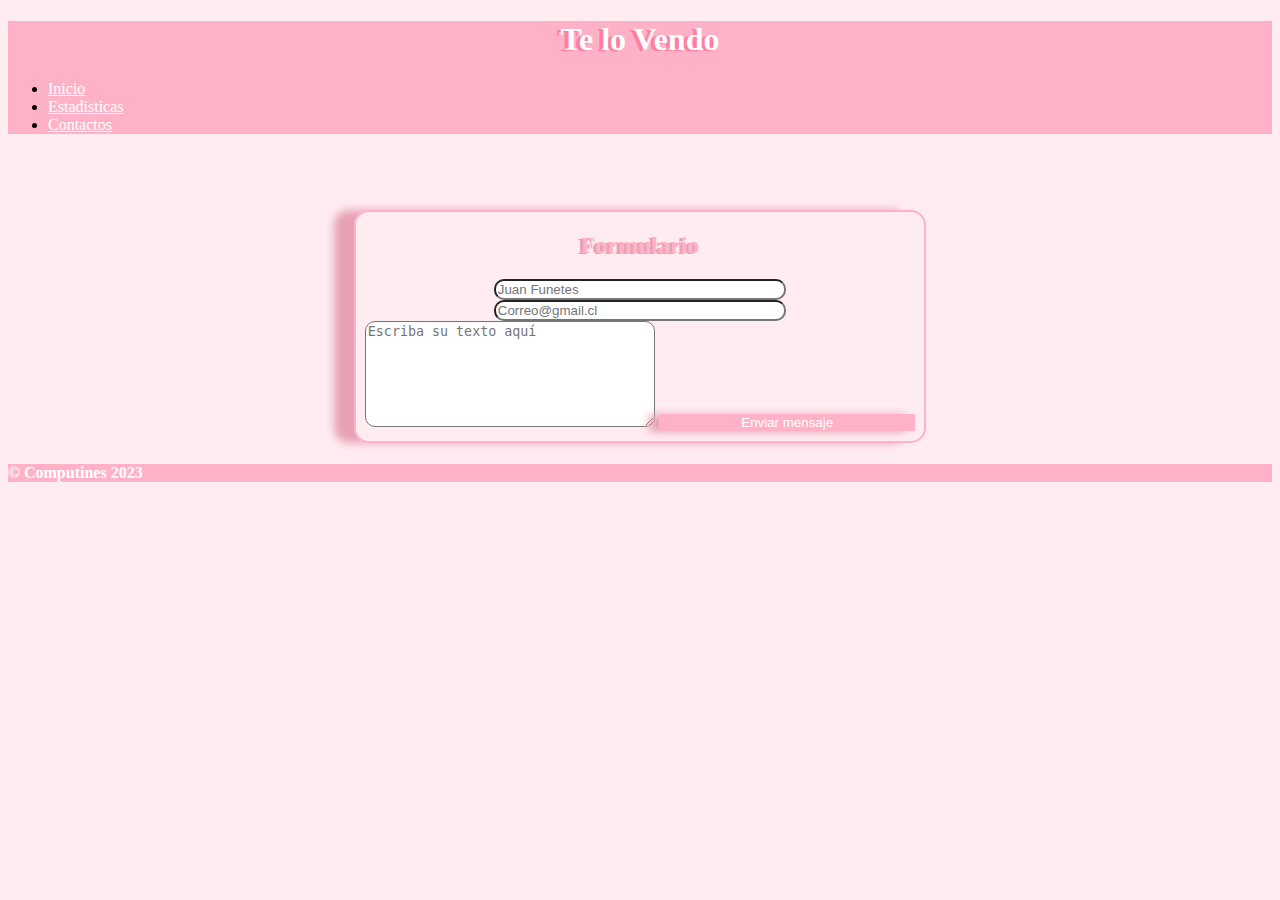
<file: contacto.html>
<!DOCTYPE html>
<html lang="en">
<head>
  <script src="funciones.js"></script>
    <meta charset="UTF-8">
    <meta http-equiv="X-UA-Compatible" content="IE=edge">
    <meta name="viewport" content="width=device-width, initial-scale=1.0">
    <title>Te lo Vendo</title>
    <link
      href="https://cdn.jsdelivr.net/npm/bootstrap@5.3.0-alpha2/dist/css/bootstrap.min.css"
      rel="stylesheet"
      integrity="sha384-aFq/bzH65dt+w6FI2ooMVUpc+21e0SRygnTpmBvdBgSdnuTN7QbdgL+OapgHtvPp"
      crossorigin="anonymous"
    />
    <link rel="stylesheet" href="Style/Style.css">
</head>
<body>

  <div class="sticky-top">
    <h1 >Te lo Vendo</h1>
    <!--Menu-->
    
    <nav class="nav">
        <ul class="nav nav-tabs">
            <li class="nav-item">
              <a class="nav-link " aria-current="page" href="index.html">Inicio</a>
            </li>
            <li class="nav-item">
              <a class="nav-link" href="estadisticas.html">Estadisticas</a>
            </li>
            <li class="nav-item">
              <a class="nav-link active " href="contacto.html">Contactos</a>
            </li>
          </ul>
    </nav>
  </div>

    

    <section>
      <div class="formulario">
        <h2>Formulario</h2>
        <form>
          <div class="mb-3">
            <input type="text" class="form-control" id="exampleInputPassword1" placeholder="Juan Funetes">
          </div>

          <div class="mb-3">
            <input type="email" class="form-control" id="exampleInputEmail1" aria-describedby="emailHelp" placeholder="Correo@gmail.cl">
          </div>

          <textarea class="form-control" placeholder="Escriba su texto aquí" id="floatingTextarea2" style="height: 100px"></textarea>

          <button type="button" class="btn btn-outline-secondary" onclick="validarFormulario()">Enviar mensaje</button>
        </form>
      </div>       
    </section>

    <div class="fixed-bottom ">
      <footer>
        <h4>© Computines 2023</h4>
    </footer>
    </div>
    

    <script
      src="https://cdn.jsdelivr.net/npm/bootstrap@5.3.0-alpha2/dist/js/bootstrap.bundle.min.js"
      integrity="sha384-qKXV1j0HvMUeCBQ+QVp7JcfGl760yU08IQ+GpUo5hlbpg51QRiuqHAJz8+BrxE/N"
      crossorigin="anonymous"
    ></script>

    <script src="https://code.jquery.com/jquery-3.6.4.min.js"></script>

   <script src="funciones.js">
   </script>
</body>
</html>
</file>
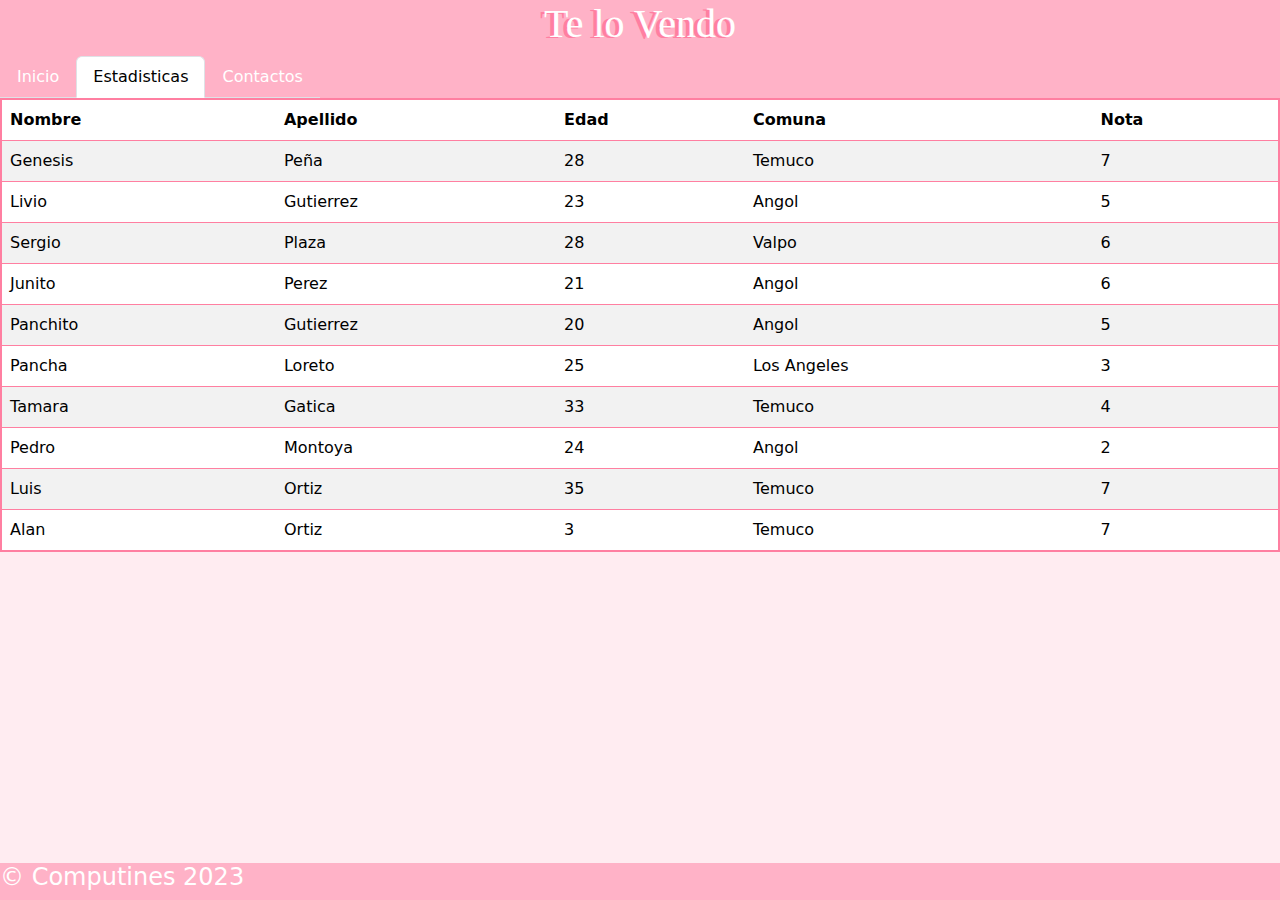
<file: estadisticas.html>
<!DOCTYPE html>
<html lang="en">
<head>
  <script src="funciones.js"></script>
    <meta charset="UTF-8">
    <meta http-equiv="X-UA-Compatible" content="IE=edge">
    <meta name="viewport" content="width=device-width, initial-scale=1.0">
    <title>Te lo Vendo</title>
    <link
      href="https://cdn.jsdelivr.net/npm/bootstrap@5.3.0-alpha2/dist/css/bootstrap.min.css"
      rel="stylesheet"
      integrity="sha384-aFq/bzH65dt+w6FI2ooMVUpc+21e0SRygnTpmBvdBgSdnuTN7QbdgL+OapgHtvPp"
      crossorigin="anonymous"
    />
    <link rel="stylesheet" href="https://cdnjs.cloudflare.com/ajax/libs/twitter-bootstrap/5.2.0/css/bootstrap.min.css">
    <link rel="stylesheet" href="https://cdn.datatables.net/1.13.4/css/dataTables.bootstrap5.min.css">
    <link rel="stylesheet" href="Style/Style.css">
</head>
<body>

  <div class="sticky-top">
    <h1 >Te lo Vendo</h1>
    <!--Menu-->
    
    <nav class="nav">
        <ul class="nav nav-tabs">
            <li class="nav-item">
              <a class="nav-link " aria-current="page" href="index.html">Inicio</a>
            </li>
            <li class="nav-item">
              <a class="nav-link active" href="estadisticas.html">Estadisticas</a>
            </li>
            <li class="nav-item">
              <a class="nav-link" href="contacto.html">Contactos</a>
            </li>
          </ul>
    </nav>
  </div>

    

    <section>
       <table id="example" class="table table-striped" style="width:100%">
        <thead>
                <th>Nombre</th>
                <th>Apellido</th>
                <th>Edad</th>
                <th>Comuna</th>
                <th>Nota</th>
        </thead>
        <tbody>
            <tr>
                <td>Genesis</td>
                <td>Peña</td>
                <td>28</td>
                <td>Temuco</td>
                <td>7</td>
            </tr>
            <tr>
                <td>Livio</td>
                <td>Gutierrez</td>
                <td>23</td>
                <td>Angol</td>
                <td>5</td>
            </tr>

            <tr>
                <td>Sergio</td>
                <td>Plaza</td>
                <td>28</td>
                <td>Valpo</td>
                <td>6</td>
            </tr>
            <tr>
                <td>Junito</td>
                <td>Perez</td>
                <td>21</td>
                <td>Angol</td>
                <td>6</td>
            </tr>
            <tr>
                <td>Panchito</td>
                <td>Gutierrez</td>
                <td>20</td>
                <td>Angol</td>
                <td>5</td>
            </tr>
            <tr>
                <td>Pancha</td>
                <td>Loreto</td>
                <td>25</td>
                <td>Los Angeles</td>
                <td>3</td>
            </tr>
            <tr>
                <td>Tamara</td>
                <td>Gatica</td>
                <td>33</td>
                <td>Temuco</td>
                <td>4</td>
            </tr>
            <tr>
                <td>Pedro</td>
                <td>Montoya</td>
                <td>24</td>
                <td>Angol</td>
                <td>2</td>
            </tr>
            <tr>
                <td>Luis</td>
                <td>Ortiz</td>
                <td>35</td>
                <td>Temuco</td>
                <td>7</td>
            </tr>
            <tr>
                <td>Alan</td>
                <td>Ortiz</td>
                <td>3</td>
                <td>Temuco</td>
                <td>7</td>
            </tr>
        </tbody>

       </table>

       
       
         
    </section>

    <div class="fixed-bottom ">
      <footer>
        <h4>© Computines 2023</h4>
    </footer>
    </div>
    

    <script
      src="https://cdn.jsdelivr.net/npm/bootstrap@5.3.0-alpha2/dist/js/bootstrap.bundle.min.js"
      integrity="sha384-qKXV1j0HvMUeCBQ+QVp7JcfGl760yU08IQ+GpUo5hlbpg51QRiuqHAJz8+BrxE/N"
      crossorigin="anonymous"
    ></script>

    <script src="https://code.jquery.com/jquery-3.5.1.js"></script>
    <script src="https://cdn.datatables.net/1.13.4/js/jquery.dataTables.min.js"></script>
    <script src="https://cdn.datatables.net/1.13.4/js/dataTables.bootstrap5.min.js"></script>

   <script src="funciones.js">
   </script>
</body>
</html>
</file>
<file: Style/Style.css>
html {
  height: 100%;

}
body {
  background-color: #ffecf1;

}

.nav-link {
  color: #ffffff;
}
.nav-link:hover {
  background-color: #ff91ae;
  color: #ffffff;
}

.formulario {
  border: 2px solid #ffb2c7 !important;
  box-shadow: -20px 0px 8px #e7a1b4;
  width: 80%;
  margin: 0% auto;
  border-radius: 15px;
  margin-top: 6%;
  text-align: center;
}

@media screen and (min-width: 1280px) {
  .formulario {
    border: 1px solid transparent;
    width: 30%;
    margin: 0% auto;
    border-radius: 15px;
    margin-top: 6%;
    text-align: center;
  }
}

@media screen and (min-width: 768px) {
  .formulario {
    border: 1px solid transparent;
    width: 45%;
    margin: 0% auto;
    border-radius: 15px;
    margin-top: 6%;
    text-align: center;
  }

}

/* se desconfigura en la pantallas 991px */
@media screen and (max-width: 1325px) { 

    .card-text{
      font-size: 90%;
    }
    .card-img-top{
        height: 260px;
    }
    .card{
      margin-top: 15px;
    }
  } 

  @media screen and (max-width: 400px) { 

    .card-text{
      font-size: 90%;
    }
    .card-img-top{
      width: 150px;
        height: 110px;
    }

    .card{
      width: 100% !important;
      margin-top: 15px;
    }
  } 

.form-control {
  margin: 0% auto;
  width: 50%;
  border-radius: 10px;
  transition: 0.7s;
}
.form-control:hover {
  transition: 0.7s;
  transform: scale(1.1);
  box-shadow: -10px 1px 8px #e7a1b4;
}

h1 {
  text-align: center;
  font-family: cursive;
  color: #ffffff;
  text-shadow: -4px 1px 0px #ff7fa1;
}
h2 {
  text-align: center;
  font-family: cursive;
  color: #ffb2c7;
  text-shadow: -3px 1px 0px #e7a1b4;
}
.btn-outline-secondary {
  width: 45%;
  margin-top: 15px;
  margin-bottom: 10px;
  background-color: #ffb2c7;
  color: #ffffff;
  border: none;
  box-shadow: -10px 1px 8px #e7a1b4;
  transition: 0.5s;
}
.btn-outline-secondary:hover {
  background-color: rgb(252, 156, 181);
  box-shadow: -15px 10px 15px #e7a1b4;
  transition: 0.5s;
  transform: scale(1.1);
  transform: translateY(-5px);
}

.sticky-top {
  background-color: #ffb2c7;
}

.fixed-bottom {
  background-color: #ffb2c7;
  color: #ffffff;
}
/* .gal{
    background-color: #ffffff; 
    border: 2px solid #e7a1b4 ;
} */
.card{
    border-radius: 40px;
    border:1px solid #e7a1b4;
    box-shadow: -10px 1px 8px #e7a1b4;
    transition: 0.5s;
}
.card:hover{
    z-index: 1;
    transition: 0.5s;
    transform: scale(1.1);
    box-shadow: -15px 40px 15px #e7a1b4;
    border:5px solid #e7a1b4;
}
.card-img-top{
    border-radius: 50px;
}

.table-striped{
  border: 2px solid #ff7fa1;
}
</file>
